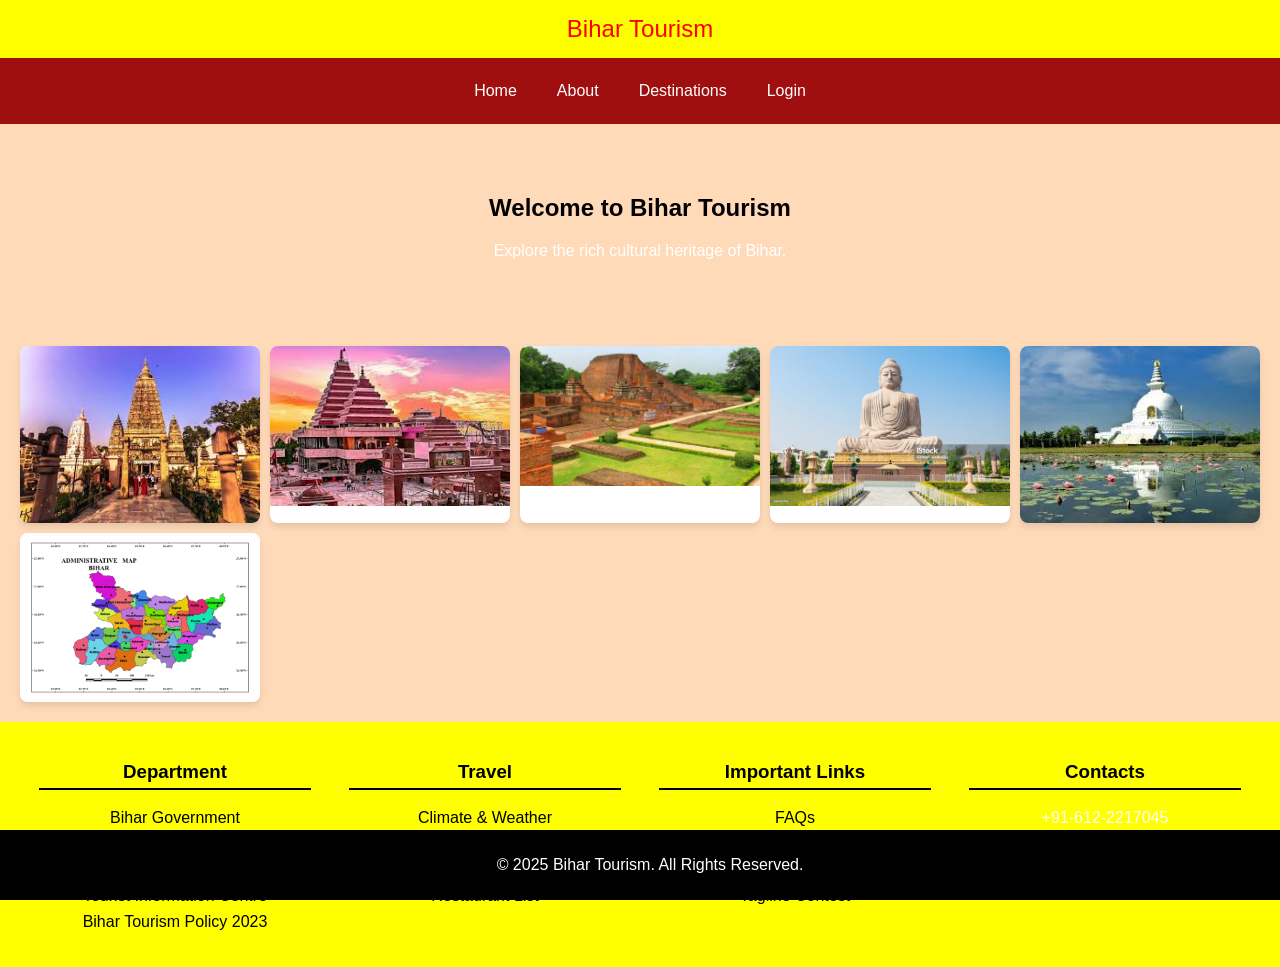
<file: index.html>
<!DOCTYPE html>
<html lang="en">
<head>
    <meta charset="UTF-8">
    <meta name="viewport" content="width=device-width, initial-scale=1.0">
    <title>Bihar Tourism</title>
    <style>
        body {
            font-family: Arial, sans-serif;
            margin: 0;
            padding: 0;
            text-align: center;
            background-color:peachpuff;
        }
        header {
            background-color:yellow;
            padding: 15px;
            color: red;
            font-size: 24px;
        }
        nav {
            display: flex;
            justify-content: center;
            background-color: #9f0f0f;
            padding: 10px;
        }
        nav a {
            color: white;
            padding: 14px 20px;
            text-decoration: none;
        }
        nav a:hover {
            background-color: #ddd;
            color: rgb(138, 8, 8);
        }
        .section {
            padding: 50px;
        }
        footer {
            background-color:black;
            color: black;
            padding: 10px;
            position: fixed;
            bottom: 0;
            width: 100%;
        }
        body {
    font-family: Arial, sans-serif;

}

.grid-container {
    display: grid;
    grid-template-columns: repeat(auto-fit, minmax(200px, 1fr));
    gap: 10px;
    padding: 20px;
}

.grid-item {
    background: white;
    border-radius: 8px;
    overflow: hidden;
    box-shadow: 0px 4px 6px rgba(0, 0, 0, 0.1);
}

.grid-item img {
    width: 100%;
    height: auto;
    display: block;
}
    </style>

    <header>Bihar Tourism</header>
    <nav>
        <a href="./san.html">Home</a>
        <a href="./tan.html">About</a>
        <a href="./new.html">Destinations</a>
        <a href="./gan.html">Login</a>
    </nav>
    <div id="home" class="section">
        <h2>Welcome to Bihar Tourism</h2>
        <p>Explore the rich cultural heritage of Bihar.</p>
    </div>
 
    <div class="grid-container">
        <div class="grid-item"><img src="maha.jpeg" alt="Image 1"></div>
        <div class="grid-item"><img src="mahaveer.jpeg" alt="Image 2"></div>
        <div class="grid-item"><img src="nalanda.jpg" alt="Image 3"></div>
        <div class="grid-item"><img src="bodh.jpg" alt="Image 4"></div>
        <div class="grid-item"><img src="rajgir.jpeg" alt="Image 5"></div>
        <div class="grid-item"><img src="bihar.png" alt="Image 6"></div>
       
    </div>
   
    <style>
       
      
        .footer {
            display: flex;
            justify-content: space-around;
            padding: 20px;
            background-color:yellow;
        }
        .footer div {
            width: 22%;
        }
        .footer h3 {
            border-bottom: 2px solid black;
            padding-bottom: 5px;
        }
        .footer ul {
            list-style: none;
            padding: 0;
        }
        .footer ul li {
            margin: 8px 0;
        }
        .footer a {
            color: black;
            text-decoration: none;
        }
        .footer a:hover {
            text-decoration: underline;
        }
        p{
            color: white;
        }
    </style>

    <div class="footer">
        <div>
            <h3>Department</h3>
            <ul>
                <li><a href="#">Bihar Government</a></li>
                <li><a href="#">Bihar Tourism</a></li>
                <li><a href="#">BSTDC</a></li>
                <li><a href="#">Tourist Information Centre</a></li>
                <li><a href="#">Bihar Tourism Policy 2023</a></li>
            </ul>
        </div>
        <div>
            <h3>Travel</h3>
            <ul>
                <li><a href="#">Climate & Weather</a></li>
                <li><a href="#">Getting Around</a></li>
                <li><a href="#">Tour Packages</a></li>
                <li><a href="#">Restaurant List</a></li>
            </ul>
        </div>
        <div>
            <h3>Important Links</h3>
            <ul>
                <li><a href="#">FAQs</a></li>
                <li><a href="#">Tenders</a></li>
                <li><a href="#">Apply Online</a></li>
                <li><a href="#">Tagline Contest</a></li>
            </ul>
        </div>
        <div>
            <h3>Contacts</h3>
            <p>+91-612-2217045</p>
            <p>Email: secy-tourism-bih@nic.in</p>
            <p>Department of Tourism, Bihar</p>
        </div>
       
    </div>
    <footer>
        <p>&copy; 2025 Bihar Tourism. All Rights Reserved.</p>
    </footer>
    
   
</body>
</html>
</file>
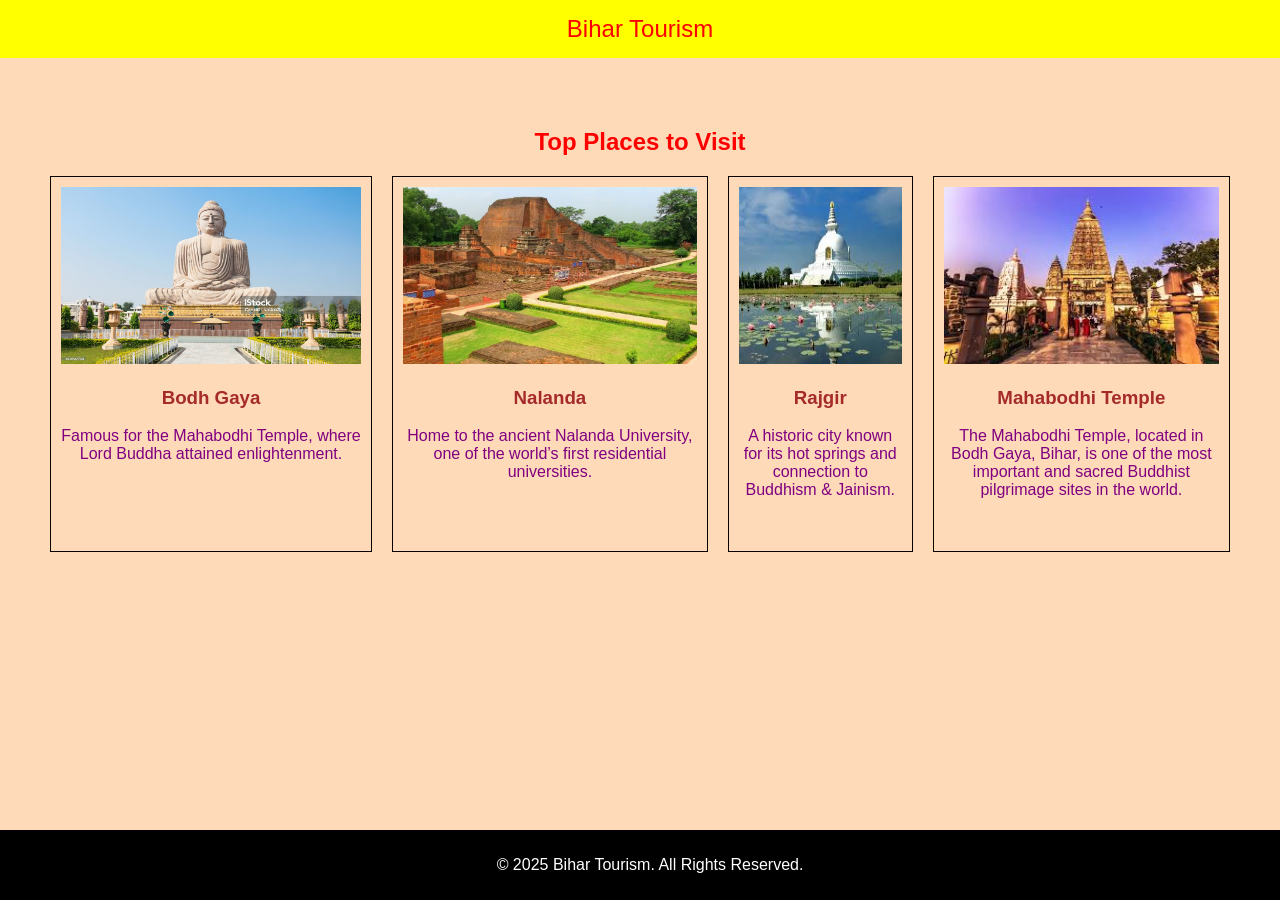
<file: new.html>
<!DOCTYPE html>
<html lang="en">
<head>
    <meta charset="UTF-8">
    <meta name="viewport" content="width=device-width, initial-scale=1.0">
    <title>Bihar Tourism</title>
    <link rel="stylesheet" href="style.css">
</head>
<body>
    <header>Bihar Tourism</header>

   

    <section id="places">
        <h2>Top Places to Visit</h2>
        <div class="places-container">
            <div class="place">
                <img src="./bodh.jpg" alt="Bodh Gaya">
                <h3>Bodh Gaya</h3>
                <p style="color: purple;">Famous for the Mahabodhi Temple, where Lord Buddha attained enlightenment.</p>
            </div>
            <div class="place">
                <img src="nalanda.jpg" alt="Nalanda">
                <h3>Nalanda</h3>
                <p style="color: purple;">Home to the ancient Nalanda University, one of the world’s first residential universities.</p>
            </div>
            <div class="place">
                <img src="./rajgir.jpeg" alt="Rajgir">
                <h3>Rajgir</h3>
                <p style="color: purple;">A historic city known for its hot springs and connection to Buddhism & Jainism.</p>
            </div>
            <div class="place">
                <img src="./maha.jpeg" alt="Rajgir">
                <h3>Mahabodhi Temple</h3>
                <p style="color: purple;">The Mahabodhi Temple, located in Bodh Gaya, Bihar, is one of the most important and sacred Buddhist pilgrimage sites in the world.</p>
            </div>
            
        </div>
    </section>

    <footer>
        <p>&copy; 2025 Bihar Tourism. All Rights Reserved.</p>
    </footer>
</body>
</html>
</file>
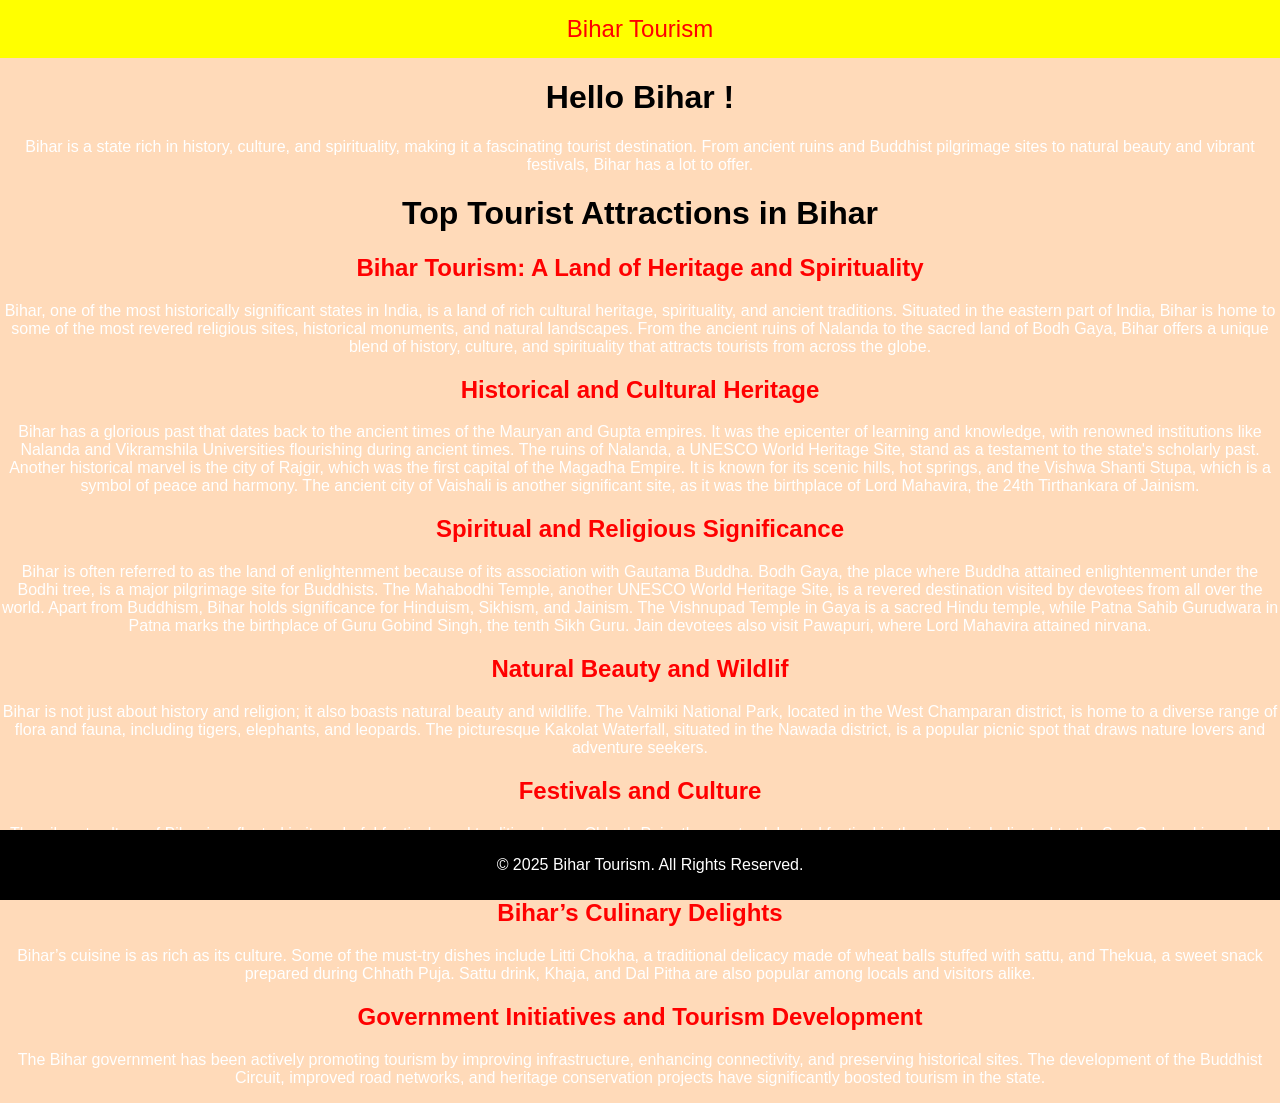
<file: san.html>
<!DOCTYPE html>
<html lang="en">
<head>
    <meta charset="UTF-8">
    <meta name="viewport" content="width=device-width, initial-scale=1.0">
    <title>Bihar Tourism</title>
    <link rel="stylesheet" href="style.css">
</head>
<style>
    footer {
            background-color:black;
            color: black;
            padding: 10px;
            position: fixed;
            bottom: 0;
            width: 100%;
    }
</style>
<body style="background-color:peachpuff">
    <header>Bihar Tourism</header>

   <h1>Hello Bihar !</h1>
   <p>Bihar is a state rich in history, culture, and spirituality, making it a fascinating tourist destination. From ancient ruins and Buddhist pilgrimage sites to natural beauty and vibrant festivals, Bihar has a lot to offer.

    <h1>Top Tourist Attractions in Bihar</h1>
   <h2>Bihar Tourism: A Land of Heritage and Spirituality</h2>

   <p>Bihar, one of the most historically significant states in India, is a land of rich cultural heritage, spirituality, and ancient traditions. Situated in the eastern part of India, Bihar is home to some of the most revered religious sites, historical monuments, and natural landscapes. From the ancient ruins of Nalanda to the sacred land of Bodh Gaya, Bihar offers a unique blend of history, culture, and spirituality that attracts tourists from across the globe.</p>
    
    <h2>Historical and Cultural Heritage</h2>
    <p>Bihar has a glorious past that dates back to the ancient times of the Mauryan and Gupta empires. It was the epicenter of learning and knowledge, with renowned institutions like Nalanda and Vikramshila Universities flourishing during ancient times. The ruins of Nalanda, a UNESCO World Heritage Site, stand as a testament to the state's scholarly past.
    
    Another historical marvel is the city of Rajgir, which was the first capital of the Magadha Empire. It is known for its scenic hills, hot springs, and the Vishwa Shanti Stupa, which is a symbol of peace and harmony. The ancient city of Vaishali is another significant site, as it was the birthplace of Lord Mahavira, the 24th Tirthankara of Jainism.</p>
    
    <h2>Spiritual and Religious Significance</h2>
    <p>Bihar is often referred to as the land of enlightenment because of its association with Gautama Buddha. Bodh Gaya, the place where Buddha attained enlightenment under the Bodhi tree, is a major pilgrimage site for Buddhists. The Mahabodhi Temple, another UNESCO World Heritage Site, is a revered destination visited by devotees from all over the world.
    
    Apart from Buddhism, Bihar holds significance for Hinduism, Sikhism, and Jainism. The Vishnupad Temple in Gaya is a sacred Hindu temple, while Patna Sahib Gurudwara in Patna marks the birthplace of Guru Gobind Singh, the tenth Sikh Guru. Jain devotees also visit Pawapuri, where Lord Mahavira attained nirvana.</p>
    
    <h2>Natural Beauty and Wildlif</h2>
   <p> Bihar is not just about history and religion; it also boasts natural beauty and wildlife. The Valmiki National Park, located in the West Champaran district, is home to a diverse range of flora and fauna, including tigers, elephants, and leopards. The picturesque Kakolat Waterfall, situated in the Nawada district, is a popular picnic spot that draws nature lovers and adventure seekers.</p>
    
    <h2>Festivals and Culture </h2>
    <p>The vibrant culture of Bihar is reflected in its colorful festivals and traditional arts. Chhath Puja, the most celebrated festival in the state, is dedicated to the Sun God and is marked by elaborate rituals along the riverbanks. Other notable festivals include Sonepur Mela, one of the largest cattle fairs in Asia, and Rajgir Mahotsav, a cultural festival showcasing folk music, dance, and local crafts.</p>
    
    <h2>Bihar’s Culinary Delights</h2>
   <p>Bihar’s cuisine is as rich as its culture. Some of the must-try dishes include Litti Chokha, a traditional delicacy made of wheat balls stuffed with sattu, and Thekua, a sweet snack prepared during Chhath Puja. Sattu drink, Khaja, and Dal Pitha are also popular among locals and visitors alike.</p>
    
    <h2>Government Initiatives and Tourism Development</h2>
    <p>The Bihar government has been actively promoting tourism by improving infrastructure, enhancing connectivity, and preserving historical sites. The development of the Buddhist Circuit, improved road networks, and heritage conservation projects have significantly boosted tourism in the state.</p>
    
    
    </p>


    <footer>
        <p>&copy; 2025 Bihar Tourism. All Rights Reserved.</p>
    </footer>
</body>
</html>
</file>
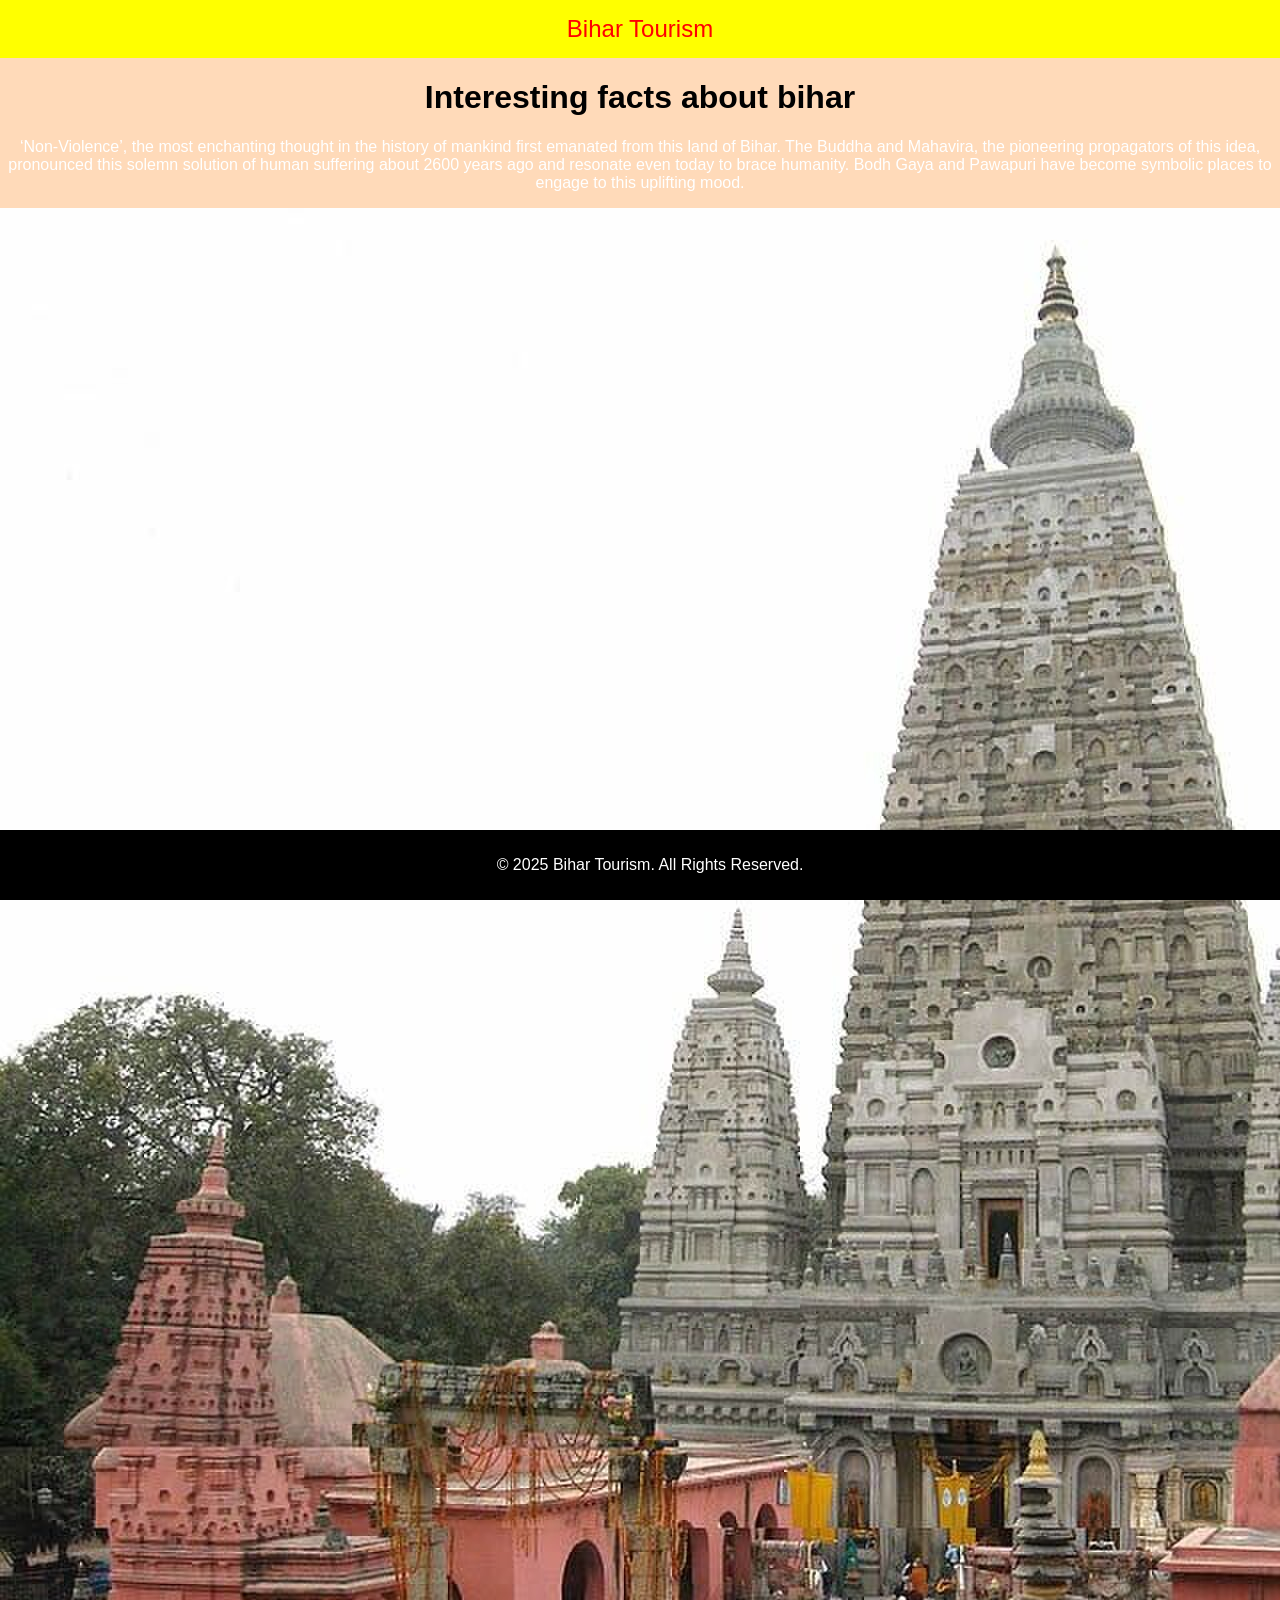
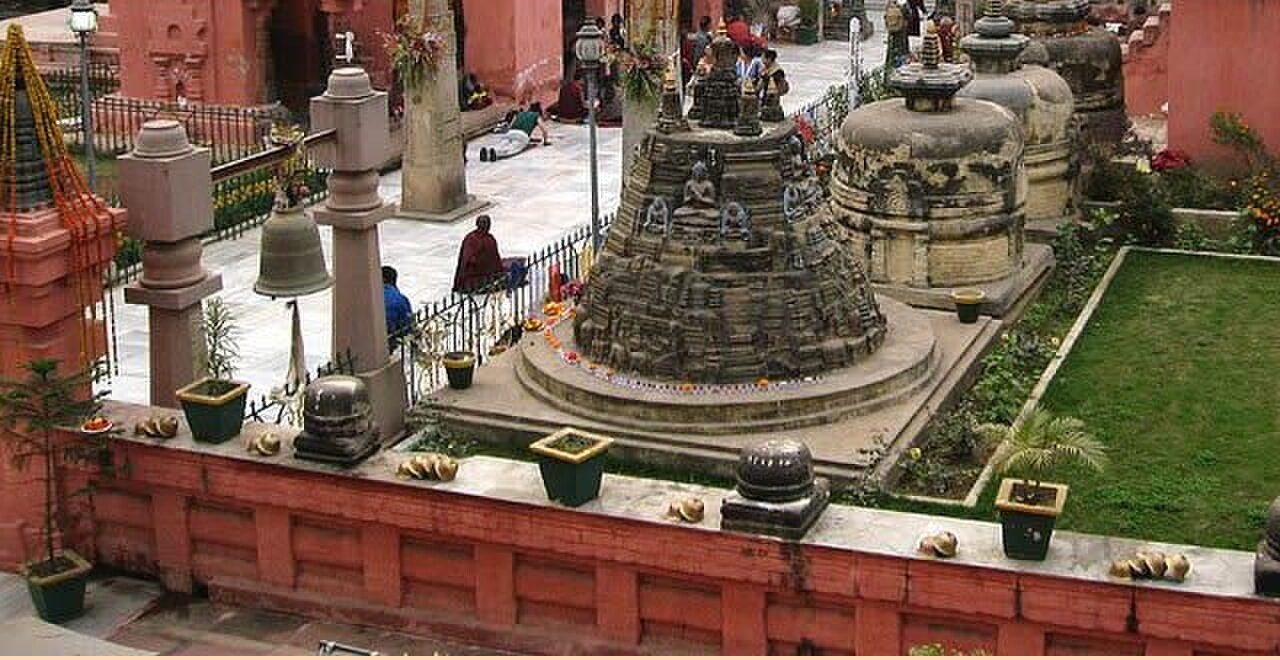
<file: tan.html>
<!DOCTYPE html>
<html lang="en">
<head>
    <meta charset="UTF-8">
    <meta name="viewport" content="width=device-width, initial-scale=1.0">
    <title>Bihar Tourism</title>
    <link rel="stylesheet" href="style.css">
</head>
<body>
    <header>Bihar Tourism</header>
    <main>
        <h1>
            Interesting facts about bihar</h1>
            <p>‘Non-Violence’, the most enchanting thought in the history of mankind first emanated from this land of Bihar. The Buddha and Mahavira, the pioneering propagators of this idea, pronounced this solemn solution of human suffering about 2600 years ago and resonate even today to brace humanity. Bodh Gaya and Pawapuri have become symbolic places to engage to this uplifting mood.

            </p>
            <img src="new.jpeg" alt="mahabodhi temple">
    </main>
   


    <footer>
        <p>&copy; 2025 Bihar Tourism. All Rights Reserved.</p>
    </footer>
</body>
</html>
</file>
<file: style.css>
body {
    font-family: Arial, sans-serif;
    margin: 0;
    padding: 0;
    text-align: center;
    background-color:peachpuff;
}



section {
    padding: 50px;
}

.places-container {
    display: flex;
    justify-content: center;
    gap: 20px;
    
}

.place {
    border: 1px solid #070101;
    padding: 10px;
    max-width: 300px;
    
}

.place img {
    width: 100%;
    height: 50%;
}

footer {
    background-color:black;
            color: black;
            padding: 10px;
            position: fixed;
            bottom: 0;
            width: 100%;
}
header {
    background-color:yellow;
    padding: 15px;
    color: red;
    font-size: 24px;
}
h2{
    color:red;
}
p{
    color: white;
}
h3{
    color:brown;
}
</file>
